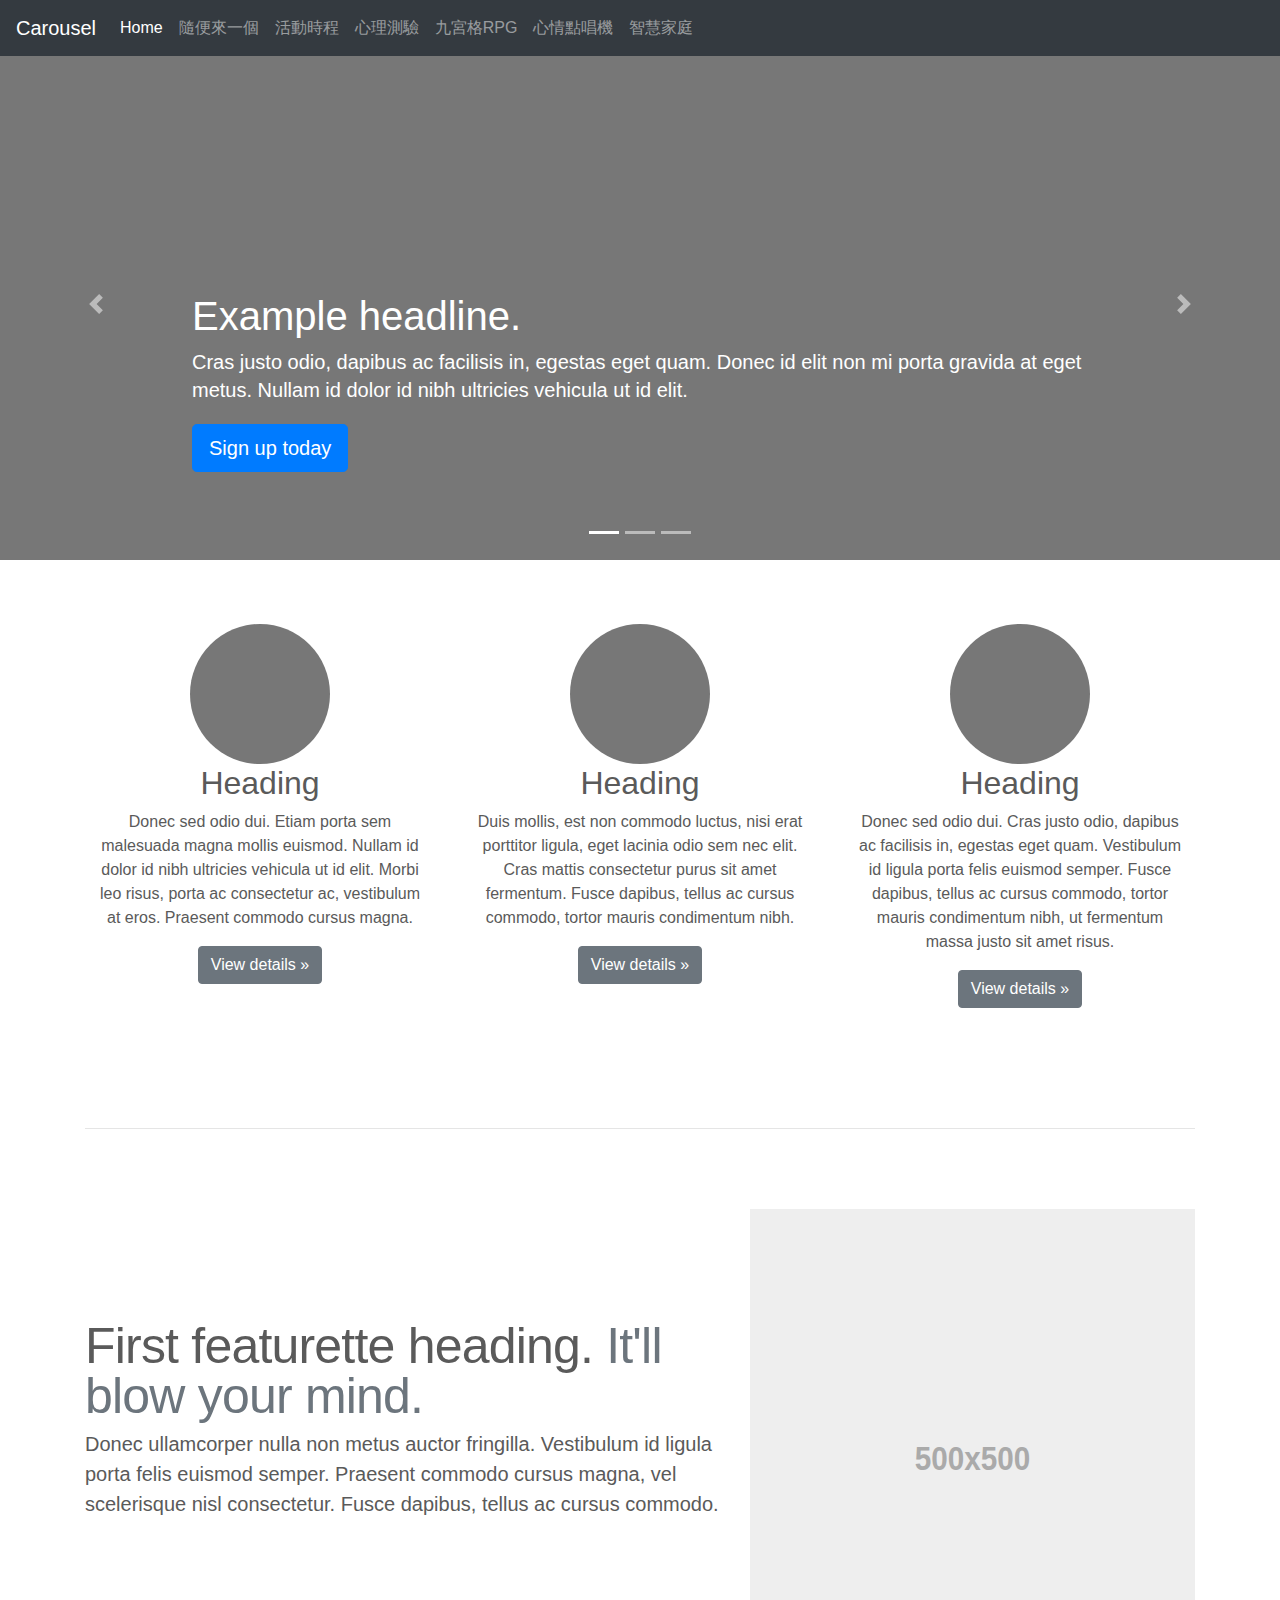
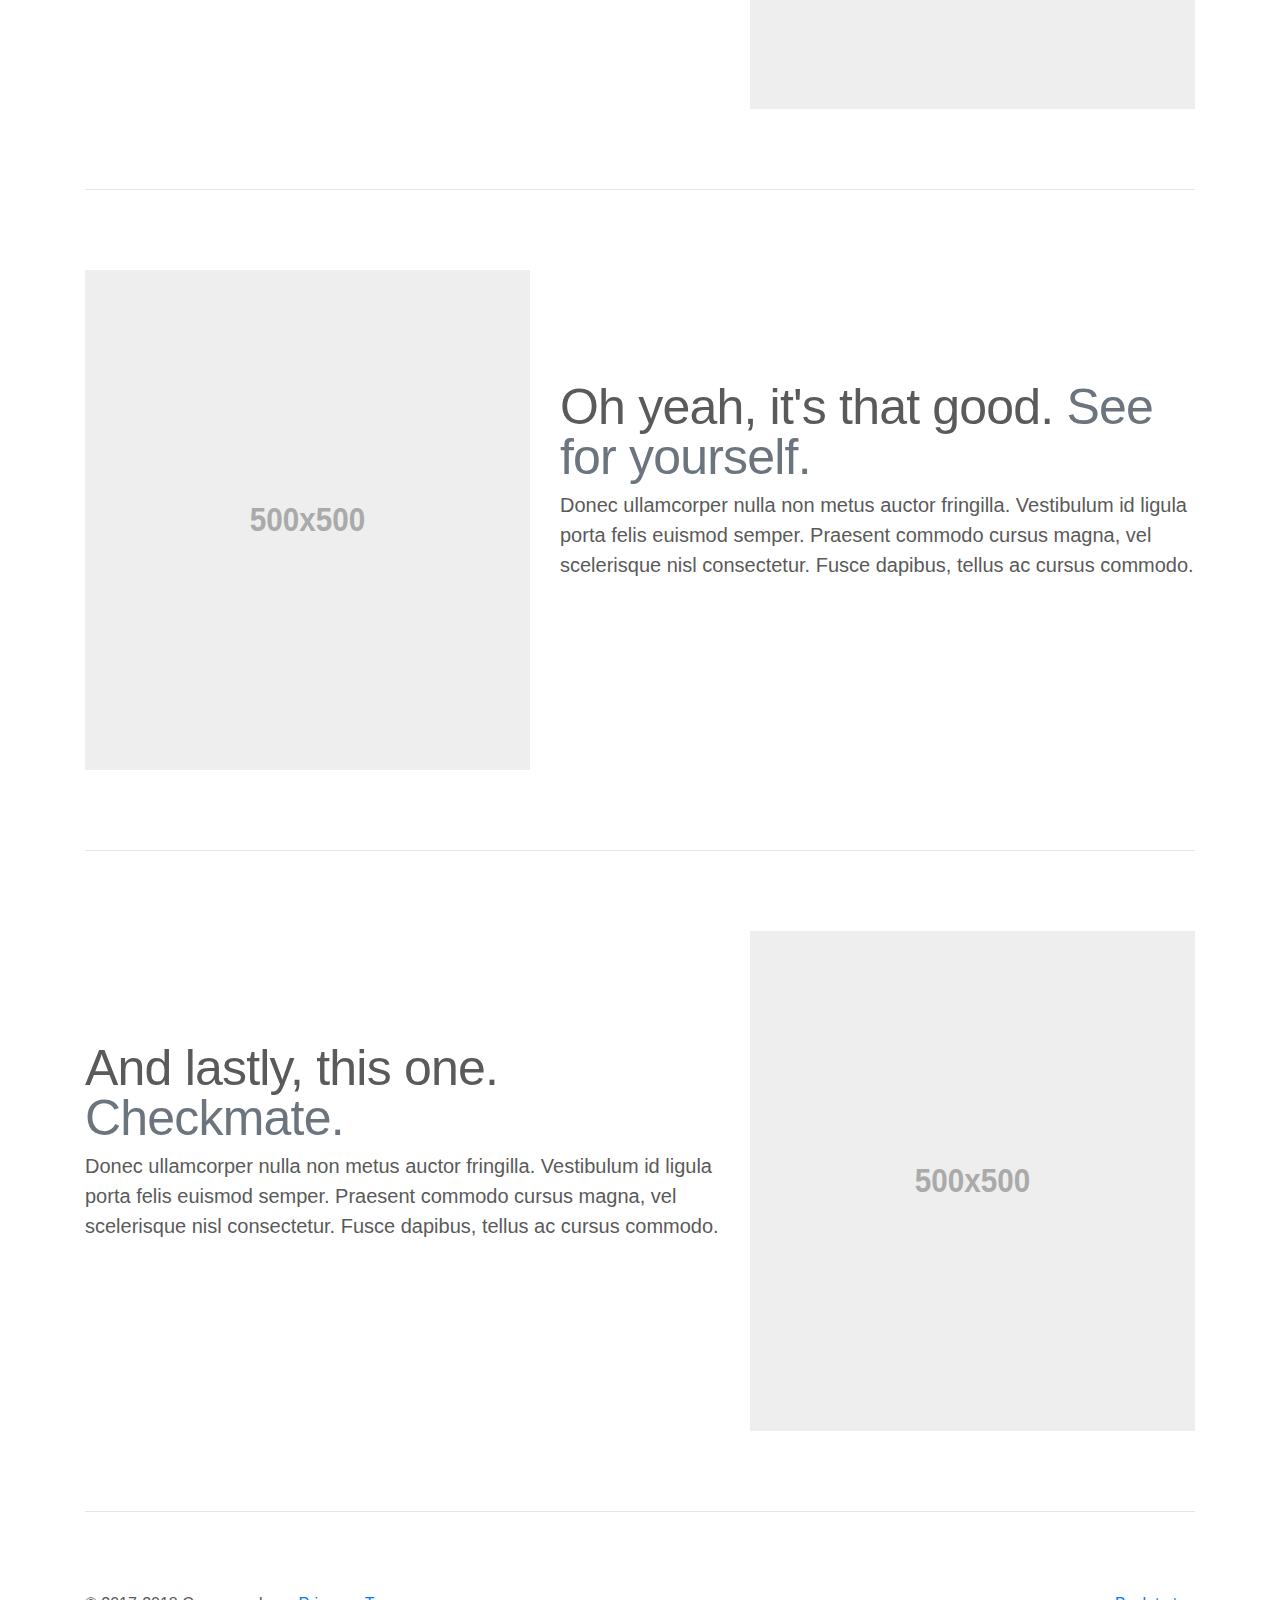
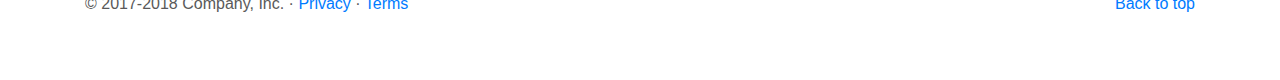
<file: index.html>
<!doctype html>
<html lang="en">
  <head>
    <meta charset="utf-8">
    <meta name="viewport" content="width=device-width, initial-scale=1, shrink-to-fit=no">
    <meta name="description" content="">
    <meta name="author" content="">
    <link rel="icon" href="favicon.ico">

    <title>Carousel Template for Bootstrap</title>

    <!-- Bootstrap core CSS -->
    <link href="dist/css/bootstrap.min.css" rel="stylesheet">

    <!-- Custom styles for this template -->
    <link href="carousel.css" rel="stylesheet">
  </head>
  <body>

    <header>
      <nav class="navbar navbar-expand-md navbar-dark fixed-top bg-dark">
        <a class="navbar-brand" href="#">Carousel</a>
        <button class="navbar-toggler" type="button" data-toggle="collapse" data-target="#navbarCollapse" aria-controls="navbarCollapse" aria-expanded="false" aria-label="Toggle navigation">
          <span class="navbar-toggler-icon"></span>
        </button>
        <div class="collapse navbar-collapse" id="navbarCollapse">
          <ul class="navbar-nav mr-auto">
            <li class="nav-item active">
              <a class="nav-link" href="#">Home <span class="sr-only">(current)</span></a>
            </li>
            <li class="nav-item">
              <a class="nav-link" href="random_select.html">隨便來一個</a>
            </li>
            <li class="nav-item">
              <a class="nav-link" href="regular_events.html">活動時程</a>
            </li>
            <li class="nav-item">
              <a class="nav-link" href="mind_quiz.html">心理測驗</a>
            </li>
            <li class="nav-item">
              <a class="nav-link" href="simple_rpg.html">九宮格RPG</a>
            </li>
            <li class="nav-item">
              <a class="nav-link" href="youtube_player.html">心情點唱機<span class="sr-only">(current)</span></a>
            </li>
            <li class="nav-item">
              <a class="nav-link" href="smart_home.html">智慧家庭</a>
            </li>
            <!--  
            <li class="nav-item">
              <a class="nav-link disabled" href="#">Disabled</a>
            </li>
            -->
          </ul>
          <!--<form class="form-inline mt-2 mt-md-0">
            <input class="form-control mr-sm-2" type="text" placeholder="Search" aria-label="Search">
            <button class="btn btn-outline-success my-2 my-sm-0" type="submit">Search</button>
          </form>-->
        </div>
      </nav>
    </header>

    <main role="main">

      <div id="myCarousel" class="carousel slide" data-ride="carousel">
        <ol class="carousel-indicators">
          <li data-target="#myCarousel" data-slide-to="0" class="active"></li>
          <li data-target="#myCarousel" data-slide-to="1"></li>
          <li data-target="#myCarousel" data-slide-to="2"></li>
        </ol>
        <div class="carousel-inner">
          <div class="carousel-item active">
            <img class="first-slide" src="[data-uri]" alt="First slide">
            <div class="container">
              <div class="carousel-caption text-left">
                <h1>Example headline.</h1>
                <p>Cras justo odio, dapibus ac facilisis in, egestas eget quam. Donec id elit non mi porta gravida at eget metus. Nullam id dolor id nibh ultricies vehicula ut id elit.</p>
                <p><a class="btn btn-lg btn-primary" href="#" role="button">Sign up today</a></p>
              </div>
            </div>
          </div>
          <div class="carousel-item">
            <img class="second-slide" src="[data-uri]" alt="Second slide">
            <div class="container">
              <div class="carousel-caption">
                <h1>Another example headline.</h1>
                <p>Cras justo odio, dapibus ac facilisis in, egestas eget quam. Donec id elit non mi porta gravida at eget metus. Nullam id dolor id nibh ultricies vehicula ut id elit.</p>
                <p><a class="btn btn-lg btn-primary" href="#" role="button">Learn more</a></p>
              </div>
            </div>
          </div>
          <div class="carousel-item">
            <img class="third-slide" src="[data-uri]" alt="Third slide">
            <div class="container">
              <div class="carousel-caption text-right">
                <h1>One more for good measure.</h1>
                <p>Cras justo odio, dapibus ac facilisis in, egestas eget quam. Donec id elit non mi porta gravida at eget metus. Nullam id dolor id nibh ultricies vehicula ut id elit.</p>
                <p><a class="btn btn-lg btn-primary" href="#" role="button">Browse gallery</a></p>
              </div>
            </div>
          </div>
        </div>
        <a class="carousel-control-prev" href="#myCarousel" role="button" data-slide="prev">
          <span class="carousel-control-prev-icon" aria-hidden="true"></span>
          <span class="sr-only">Previous</span>
        </a>
        <a class="carousel-control-next" href="#myCarousel" role="button" data-slide="next">
          <span class="carousel-control-next-icon" aria-hidden="true"></span>
          <span class="sr-only">Next</span>
        </a>
      </div>


      <!-- Marketing messaging and featurettes
      ================================================== -->
      <!-- Wrap the rest of the page in another container to center all the content. -->

      <div class="container marketing">

        <!-- Three columns of text below the carousel -->
        <div class="row">
          <div class="col-lg-4">
            <img class="rounded-circle" src="[data-uri]" alt="Generic placeholder image" width="140" height="140">
            <h2>Heading</h2>
            <p>Donec sed odio dui. Etiam porta sem malesuada magna mollis euismod. Nullam id dolor id nibh ultricies vehicula ut id elit. Morbi leo risus, porta ac consectetur ac, vestibulum at eros. Praesent commodo cursus magna.</p>
            <p><a class="btn btn-secondary" href="#" role="button">View details &raquo;</a></p>
          </div><!-- /.col-lg-4 -->
          <div class="col-lg-4">
            <img class="rounded-circle" src="[data-uri]" alt="Generic placeholder image" width="140" height="140">
            <h2>Heading</h2>
            <p>Duis mollis, est non commodo luctus, nisi erat porttitor ligula, eget lacinia odio sem nec elit. Cras mattis consectetur purus sit amet fermentum. Fusce dapibus, tellus ac cursus commodo, tortor mauris condimentum nibh.</p>
            <p><a class="btn btn-secondary" href="#" role="button">View details &raquo;</a></p>
          </div><!-- /.col-lg-4 -->
          <div class="col-lg-4">
            <img class="rounded-circle" src="[data-uri]" alt="Generic placeholder image" width="140" height="140">
            <h2>Heading</h2>
            <p>Donec sed odio dui. Cras justo odio, dapibus ac facilisis in, egestas eget quam. Vestibulum id ligula porta felis euismod semper. Fusce dapibus, tellus ac cursus commodo, tortor mauris condimentum nibh, ut fermentum massa justo sit amet risus.</p>
            <p><a class="btn btn-secondary" href="#" role="button">View details &raquo;</a></p>
          </div><!-- /.col-lg-4 -->
        </div><!-- /.row -->


        <!-- START THE FEATURETTES -->

        <hr class="featurette-divider">

        <div class="row featurette">
          <div class="col-md-7">
            <h2 class="featurette-heading">First featurette heading. <span class="text-muted">It'll blow your mind.</span></h2>
            <p class="lead">Donec ullamcorper nulla non metus auctor fringilla. Vestibulum id ligula porta felis euismod semper. Praesent commodo cursus magna, vel scelerisque nisl consectetur. Fusce dapibus, tellus ac cursus commodo.</p>
          </div>
          <div class="col-md-5">
            <img class="featurette-image img-fluid mx-auto" data-src="holder.js/500x500/auto" alt="Generic placeholder image">
          </div>
        </div>

        <hr class="featurette-divider">

        <div class="row featurette">
          <div class="col-md-7 order-md-2">
            <h2 class="featurette-heading">Oh yeah, it's that good. <span class="text-muted">See for yourself.</span></h2>
            <p class="lead">Donec ullamcorper nulla non metus auctor fringilla. Vestibulum id ligula porta felis euismod semper. Praesent commodo cursus magna, vel scelerisque nisl consectetur. Fusce dapibus, tellus ac cursus commodo.</p>
          </div>
          <div class="col-md-5 order-md-1">
            <img class="featurette-image img-fluid mx-auto" data-src="holder.js/500x500/auto" alt="Generic placeholder image">
          </div>
        </div>

        <hr class="featurette-divider">

        <div class="row featurette">
          <div class="col-md-7">
            <h2 class="featurette-heading">And lastly, this one. <span class="text-muted">Checkmate.</span></h2>
            <p class="lead">Donec ullamcorper nulla non metus auctor fringilla. Vestibulum id ligula porta felis euismod semper. Praesent commodo cursus magna, vel scelerisque nisl consectetur. Fusce dapibus, tellus ac cursus commodo.</p>
          </div>
          <div class="col-md-5">
            <img class="featurette-image img-fluid mx-auto" data-src="holder.js/500x500/auto" alt="Generic placeholder image">
          </div>
        </div>

        <hr class="featurette-divider">

        <!-- /END THE FEATURETTES -->

      </div><!-- /.container -->


      <!-- FOOTER -->
      <footer class="container">
        <p class="float-right"><a href="#">Back to top</a></p>
        <p>&copy; 2017-2018 Company, Inc. &middot; <a href="#">Privacy</a> &middot; <a href="#">Terms</a></p>
      </footer>
    </main>

    <!-- Bootstrap core JavaScript
    ================================================== -->
    <!-- Placed at the end of the document so the pages load faster -->
    <script src="https://code.jquery.com/jquery-3.3.1.slim.min.js" integrity="sha384-q8i/X+965DzO0rT7abK41JStQIAqVgRVzpbzo5smXKp4YfRvH+8abtTE1Pi6jizo" crossorigin="anonymous"></script>
    <script>window.jQuery || document.write('<script src="assets/js/vendor/jquery-slim.min.js"><\/script>')</script>
    <script src="assets/js/vendor/popper.min.js"></script>
    <script src="dist/js/bootstrap.min.js"></script>
    <!-- Just to make our placeholder images work. Don't actually copy the next line! -->
    <script src="assets/js/vendor/holder.min.js"></script>
  </body>
</html>
</file>
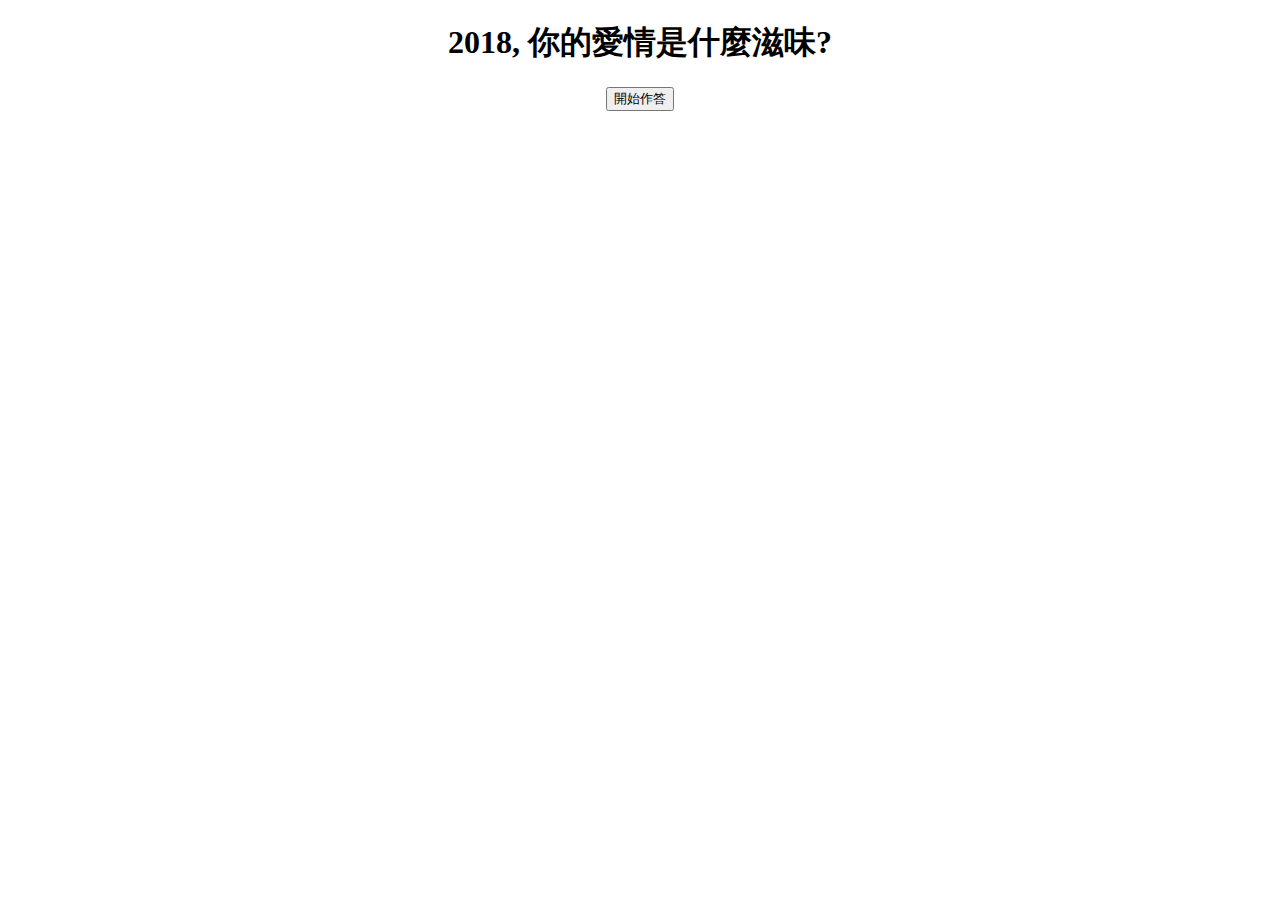
<file: mind_quiz/index.html>
<!doctype html>
<html>
<head>
    <meta charset="UTF-8">
    <title>Untitled Document</title>
    <link rel="stylesheet" href="style.css">
    <script src="https://ajax.googleapis.com/ajax/libs/jquery/3.3.1/jquery.min.js"></script>
    <script src="data.js"></script>
    <script src="main.js"></script>
</head>
<body>
    <h1>2018, 你的愛情是什麼滋味?</h1>
    <div>
        <h2 id="question"></h2>
        <div id="options"></div>
    </div>
    <input type="button" id="startButton" value="開始作答">
</body>
</html>
</file>
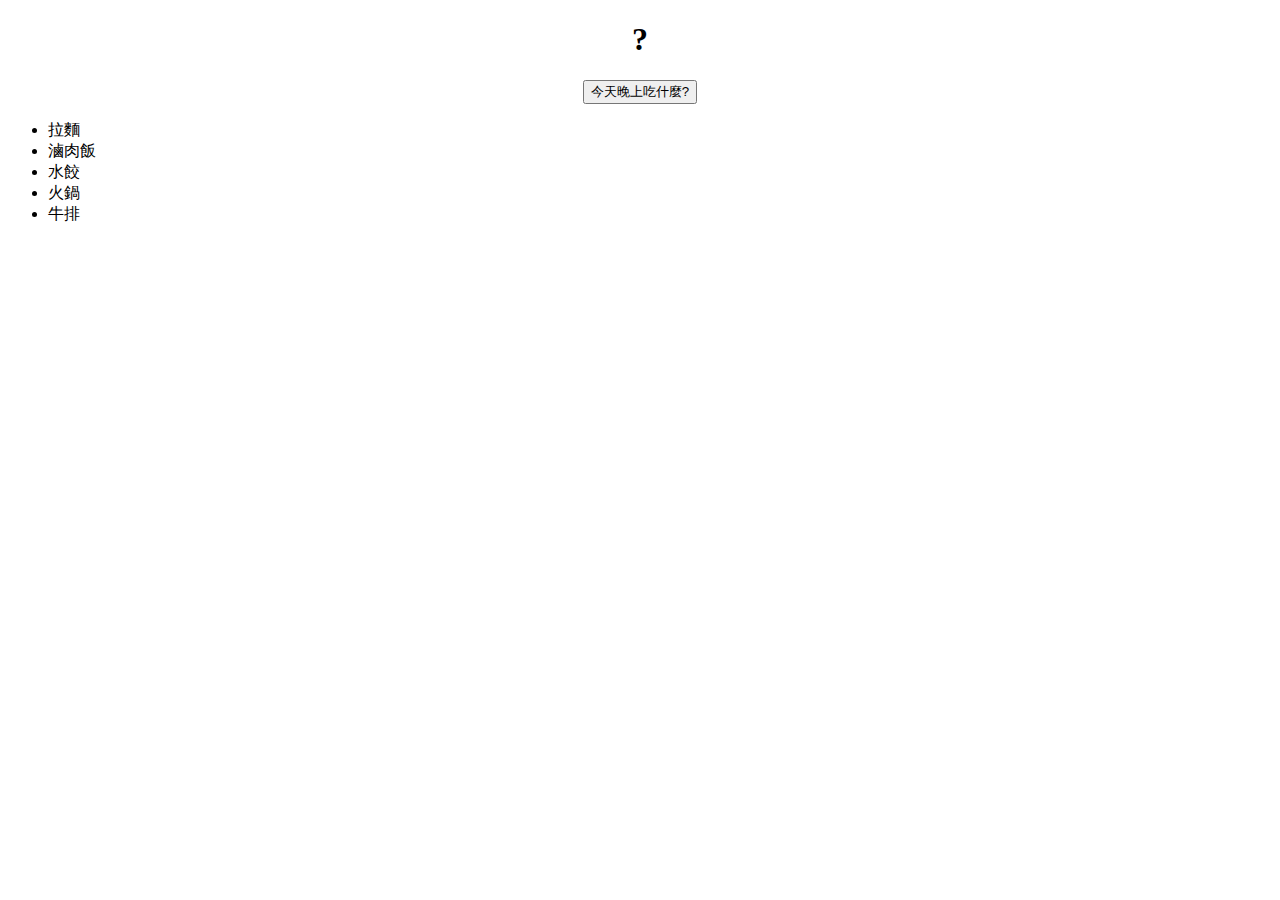
<file: random_select/index.html>
<!doctype html>
<html>
<head>
    <meta charset="UTF-8">
    <title>Untitled Document</title>
    <link rel="stylesheet" href="style.css">
    <script src="https://ajax.googleapis.com/ajax/libs/jquery/3.3.1/jquery.min.js"></script>
    <script src="main.js"></script>
</head>
<body>
    <h1>?</h1>
    <input type="button" value="今天晚上吃什麼?">
    <ul>
       <li>拉麵</li>
       <li>滷肉飯</li>
       <li>水餃</li>
       <li>火鍋</li>
       <li>牛排</li>
    </ul>
</body>
</html>
</file>
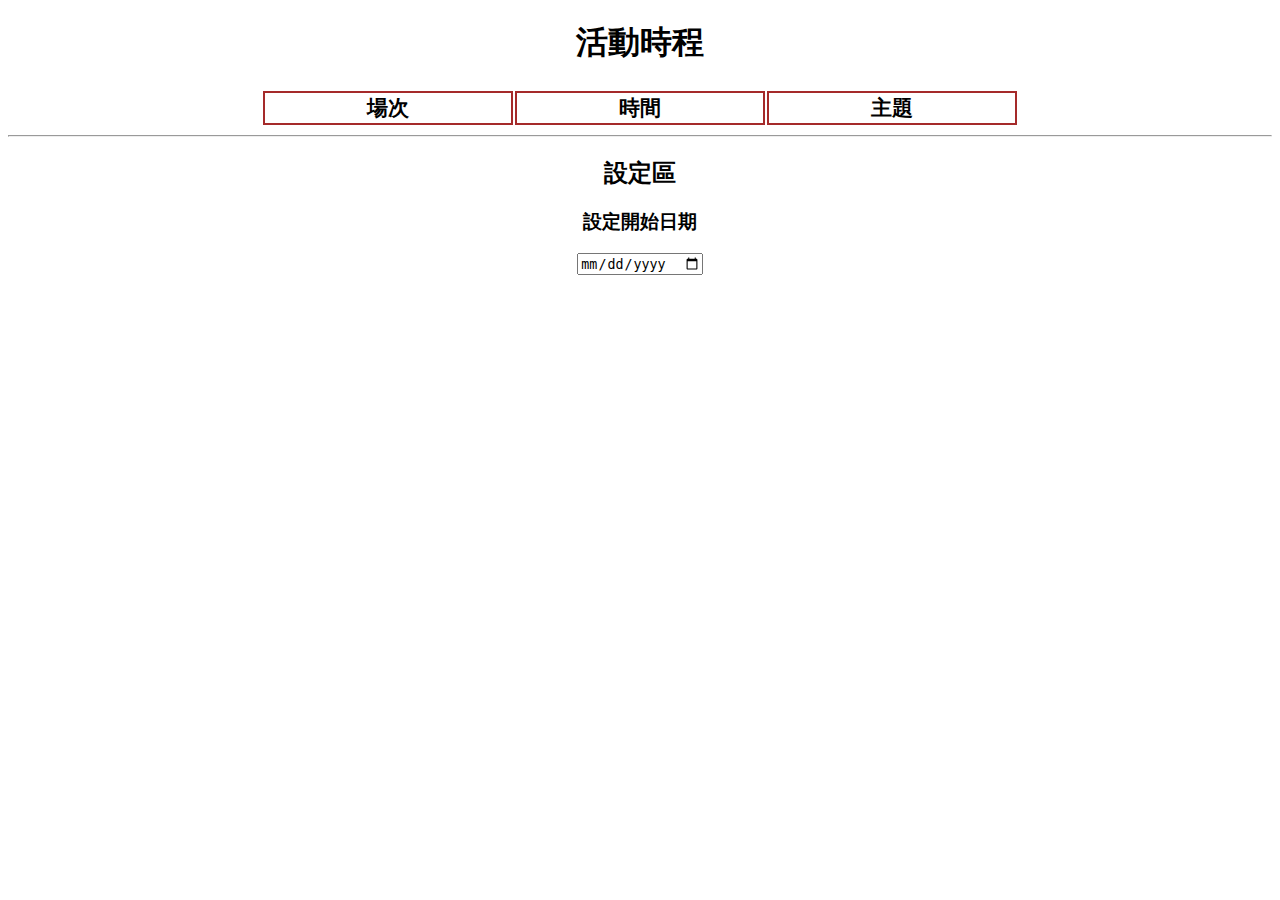
<file: regular_events/index.html>
<!doctype html>
<html>
<head>
    <meta charset="UTF-8">
    <title>Untitled Document</title>
    <link rel="stylesheet" href="style.css">
    <script src="https://ajax.googleapis.com/ajax/libs/jquery/3.3.1/jquery.min.js"></script>
    <script src="topic.js"></script>
    <script src="main.js"></script>
</head>
<body>
    <h1>活動時程</h1>
    <table id="courseTable"></table>
    <hr>
    <h2>設定區</h2>
    <div>
        <h3>設定開始日期</h3>
        <input type="date">
    </div>
</body>
</html>
</file>
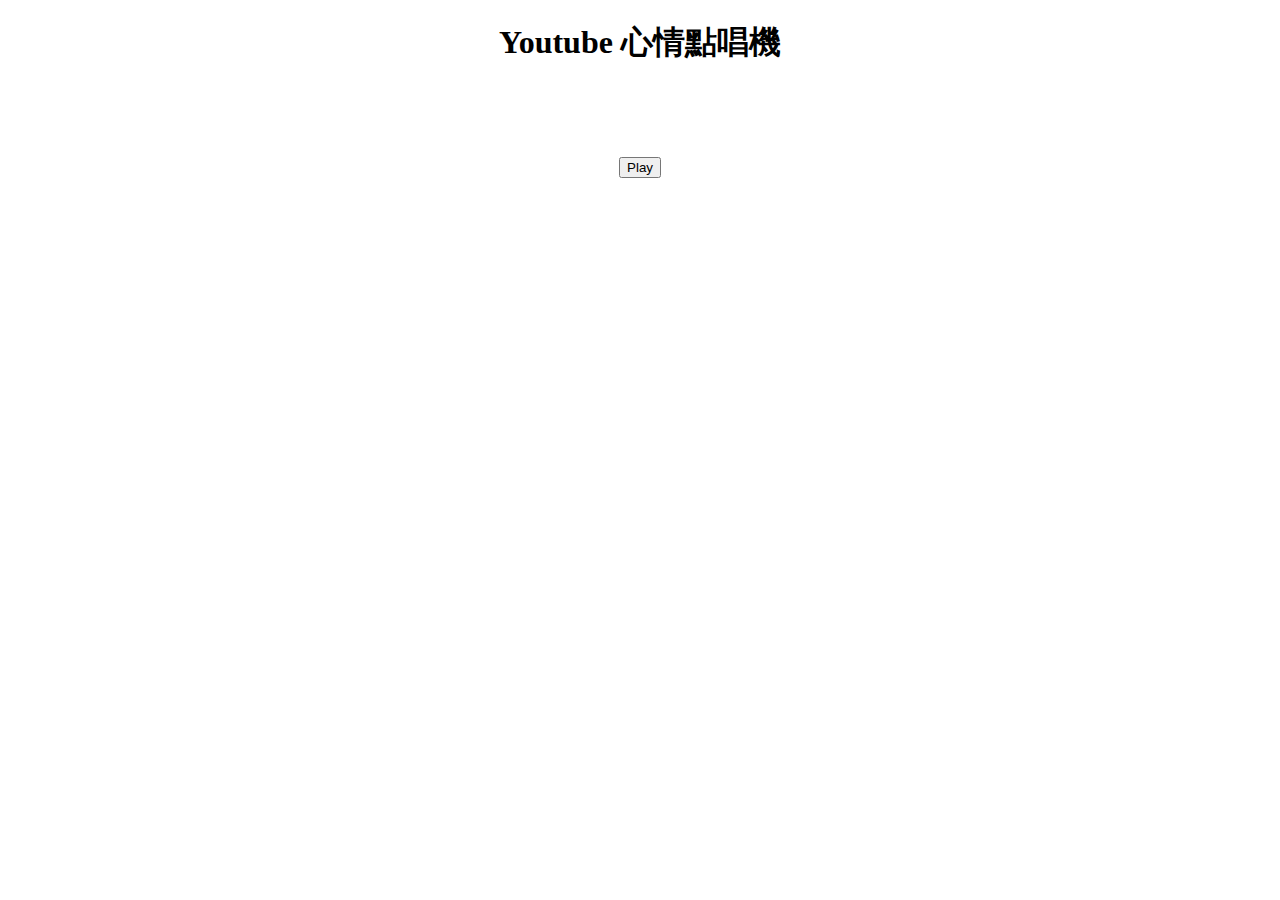
<file: youtube_player/index.html>
<!doctype html>
<html>
<head>
    <meta charset="UTF-8">
    <title>Untitled Document</title>
    <link rel="stylesheet" href="style.css">
    <script src="https://ajax.googleapis.com/ajax/libs/jquery/3.3.1/jquery.min.js"></script>
    <script src="https://www.youtube.com/iframe_api"></script>
    <script src="playList.js"></script>
    <script src="main.js"></script>
</head>
<body>
    <h1>Youtube 心情點唱機</h1>
    <h2></h2>
    <div id="player"></div>
    <br>
    <input type="button" id="playButton" value="Play">
</body>
</html>
</file>
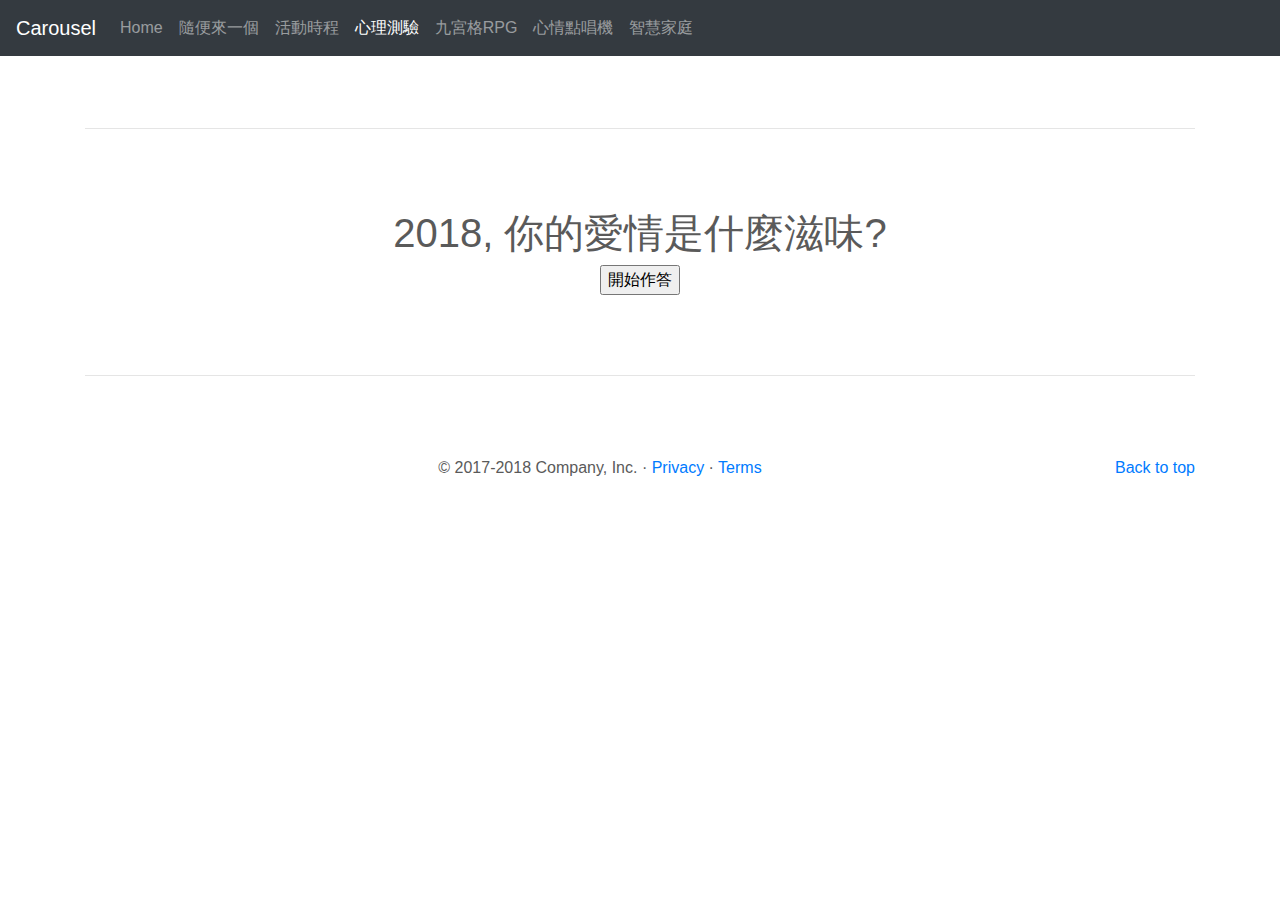
<file: mind_quiz.html>
<!doctype html>
<html lang="en">
  <head>
    <meta charset="utf-8">
    <meta name="viewport" content="width=device-width, initial-scale=1, shrink-to-fit=no">
    <meta name="description" content="">
    <meta name="author" content="">
    <link rel="icon" href="favicon.ico">

    <title>Carousel Template for Bootstrap</title>

    <!-- Bootstrap core CSS -->
    <link href="dist/css/bootstrap.min.css" rel="stylesheet">
    <link rel="stylesheet" href="mind_quiz/style.css">
    <!-- Custom styles for this template -->
    <link href="carousel.css" rel="stylesheet">
  </head>
  <body>

    <header>
      <nav class="navbar navbar-expand-md navbar-dark fixed-top bg-dark">
        <a class="navbar-brand" href="#">Carousel</a>
        <button class="navbar-toggler" type="button" data-toggle="collapse" data-target="#navbarCollapse" aria-controls="navbarCollapse" aria-expanded="false" aria-label="Toggle navigation">
          <span class="navbar-toggler-icon"></span>
        </button>
        <div class="collapse navbar-collapse" id="navbarCollapse">
          <ul class="navbar-nav mr-auto">
            <li class="nav-item">
              <a class="nav-link" href="index.html">Home</a>
            </li>
            <li class="nav-item">
              <a class="nav-link" href="random_select.html">隨便來一個</a>
            </li>
            <li class="nav-item">
              <a class="nav-link" href="regular_events.html">活動時程</a>
            </li>
            <li class="nav-item active">
              <a class="nav-link" href="#">心理測驗<span class="sr-only">(current)</span></a>
            </li>
            <li class="nav-item">
              <a class="nav-link" href="simple_rpg.html">九宮格RPG</a>
            </li>
            <li class="nav-item">
              <a class="nav-link" href="youtube_player.html">心情點唱機<span class="sr-only">(current)</span></a>
            </li>
            <li class="nav-item">
              <a class="nav-link" href="smart_home.html">智慧家庭</a>
            </li>
            <!--
            <li class="nav-item">
              <a class="nav-link disabled" href="#">Disabled</a>
            </li>
            -->
          </ul>
          <!--<form class="form-inline mt-2 mt-md-0">
            <input class="form-control mr-sm-2" type="text" placeholder="Search" aria-label="Search">
            <button class="btn btn-outline-success my-2 my-sm-0" type="submit">Search</button>
          </form>-->
        </div>
      </nav>
    </header>

    <main role="main">


      <!-- Marketing messaging and featurettes
      ================================================== -->
      <!-- Wrap the rest of the page in another container to center all the content. -->

      <div class="container marketing">
        <!-- START THE FEATURETTES -->
        <hr class="featurette-divider">
            <h1>2018, 你的愛情是什麼滋味?</h1>
            <div>
                <h2 id="question"></h2>
                <div id="options"></div>
            </div>
            <input type="button" id="startButton" value="開始作答">
        <hr class="featurette-divider">

        <!-- /END THE FEATURETTES -->

      </div><!-- /.container -->


      <!-- FOOTER -->
      <footer class="container">
        <p class="float-right"><a href="#">Back to top</a></p>
        <p>&copy; 2017-2018 Company, Inc. &middot; <a href="#">Privacy</a> &middot; <a href="#">Terms</a></p>
      </footer>
    </main>

    <!-- Bootstrap core JavaScript
    ================================================== -->
    <!-- Placed at the end of the document so the pages load faster -->
    <script src="https://code.jquery.com/jquery-3.3.1.slim.min.js" integrity="sha384-q8i/X+965DzO0rT7abK41JStQIAqVgRVzpbzo5smXKp4YfRvH+8abtTE1Pi6jizo" crossorigin="anonymous"></script>
    <script>window.jQuery || document.write('<script src="assets/js/vendor/jquery-slim.min.js"><\/script>')</script>
    <script src="assets/js/vendor/popper.min.js"></script>
    <script src="dist/js/bootstrap.min.js"></script>
    <!-- Just to make our placeholder images work. Don't actually copy the next line! -->
    <script src="assets/js/vendor/holder.min.js"></script>
    <script src="mind_quiz/data.js"></script>
    <script src="mind_quiz/main.js"></script>
  </body>
</html>
</file>
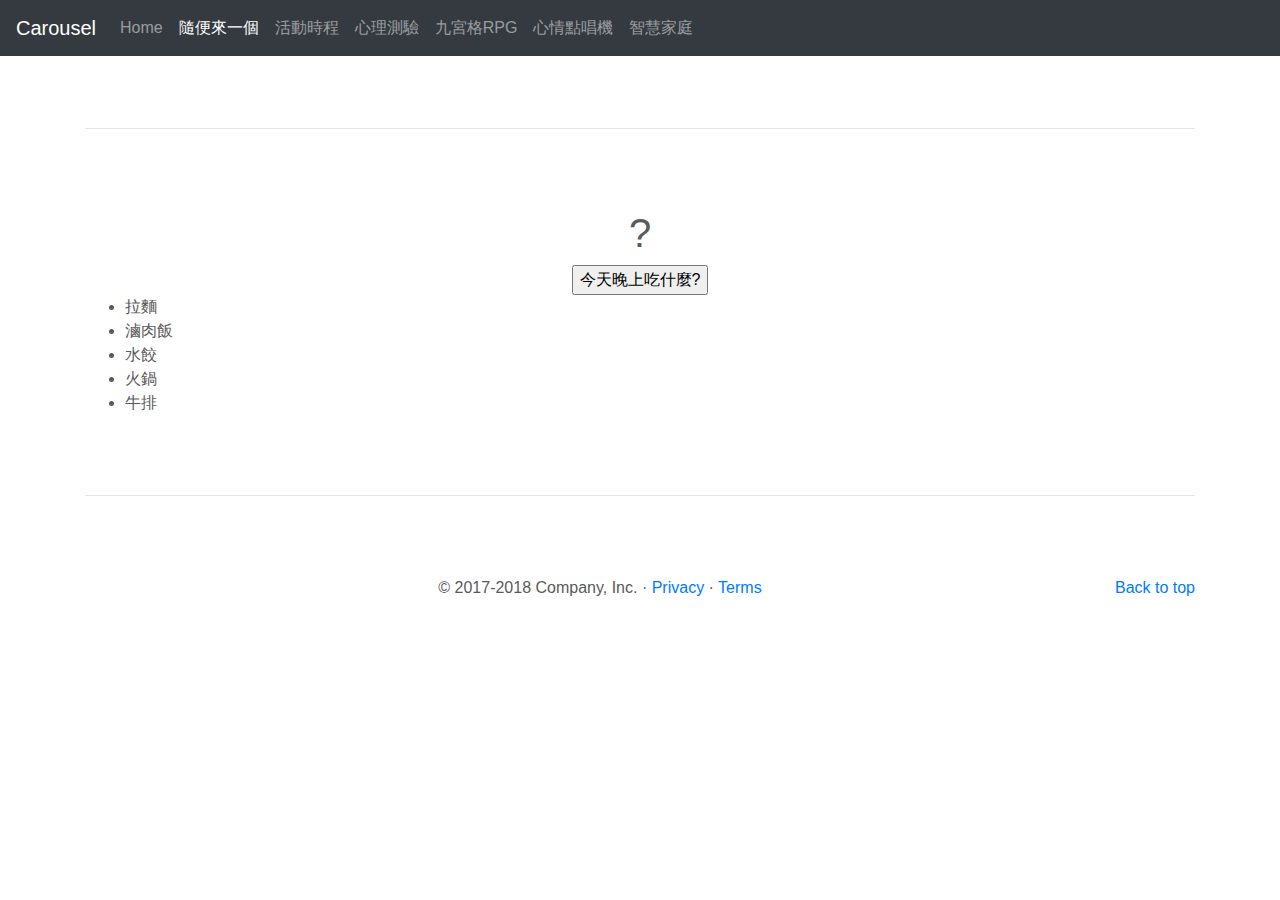
<file: random_select.html>
<!doctype html>
<html lang="en">
  <head>
    <meta charset="utf-8">
    <meta name="viewport" content="width=device-width, initial-scale=1, shrink-to-fit=no">
    <meta name="description" content="">
    <meta name="author" content="">
    <link rel="icon" href="favicon.ico">

    <title>Carousel Template for Bootstrap</title>

    <!-- Bootstrap core CSS -->
    <link href="dist/css/bootstrap.min.css" rel="stylesheet">
    <link rel="stylesheet" href="random_select/style.css">
    <!-- Custom styles for this template -->
    <link href="carousel.css" rel="stylesheet">
  </head>
  <body>

    <header>
      <nav class="navbar navbar-expand-md navbar-dark fixed-top bg-dark">
        <a class="navbar-brand" href="#">Carousel</a>
        <button class="navbar-toggler" type="button" data-toggle="collapse" data-target="#navbarCollapse" aria-controls="navbarCollapse" aria-expanded="false" aria-label="Toggle navigation">
          <span class="navbar-toggler-icon"></span>
        </button>
        <div class="collapse navbar-collapse" id="navbarCollapse">
          <ul class="navbar-nav mr-auto">
            <li class="nav-item">
              <a class="nav-link" href="index.html">Home</a>
            </li>
            <li class="nav-item active">
              <a class="nav-link" href="#">隨便來一個<span class="sr-only">(current)</span></a>
            </li>
            <li class="nav-item">
              <a class="nav-link" href="regular_events.html">活動時程</a>
            </li>
            <li class="nav-item">
              <a class="nav-link" href="mind_quiz.html">心理測驗</a>
            </li>
            <li class="nav-item">
              <a class="nav-link" href="simple_rpg.html">九宮格RPG</a>
            </li>
            <li class="nav-item">
              <a class="nav-link" href="youtube_player.html">心情點唱機<span class="sr-only">(current)</span></a>
            </li>
            <li class="nav-item">
              <a class="nav-link" href="smart_home.html">智慧家庭</a>
            </li>
            <!--<li class="nav-item">
              <a class="nav-link disabled" href="#">Disabled</a>
            </li>-->
          </ul>
          <!--<form class="form-inline mt-2 mt-md-0">
            <input class="form-control mr-sm-2" type="text" placeholder="Search" aria-label="Search">
            <button class="btn btn-outline-success my-2 my-sm-0" type="submit">Search</button>
          </form>-->
        </div>
      </nav>
    </header>

    <main role="main">


      <!-- Marketing messaging and featurettes
      ================================================== -->
      <!-- Wrap the rest of the page in another container to center all the content. -->

      <div class="container marketing">
        <!-- START THE FEATURETTES -->
        <hr class="featurette-divider">
        <h1>?</h1>
        <input type="button" value="今天晚上吃什麼?">
        <ul id="choices">
           <li>拉麵</li>
           <li>滷肉飯</li>
           <li>水餃</li>
           <li>火鍋</li>
           <li>牛排</li>
        </ul>
        <hr class="featurette-divider">

        <!-- /END THE FEATURETTES -->

      </div><!-- /.container -->


      <!-- FOOTER -->
      <footer class="container">
        <p class="float-right"><a href="#">Back to top</a></p>
        <p>&copy; 2017-2018 Company, Inc. &middot; <a href="#">Privacy</a> &middot; <a href="#">Terms</a></p>
      </footer>
    </main>

    <!-- Bootstrap core JavaScript
    ================================================== -->
    <!-- Placed at the end of the document so the pages load faster -->
    <script src="https://code.jquery.com/jquery-3.3.1.slim.min.js" integrity="sha384-q8i/X+965DzO0rT7abK41JStQIAqVgRVzpbzo5smXKp4YfRvH+8abtTE1Pi6jizo" crossorigin="anonymous"></script>
    <script>window.jQuery || document.write('<script src="assets/js/vendor/jquery-slim.min.js"><\/script>')</script>
    <script src="assets/js/vendor/popper.min.js"></script>
    <script src="dist/js/bootstrap.min.js"></script>
    <!-- Just to make our placeholder images work. Don't actually copy the next line! -->
    <script src="assets/js/vendor/holder.min.js"></script>
    <script src="random_select/main.js"></script>
  </body>
</html>
</file>
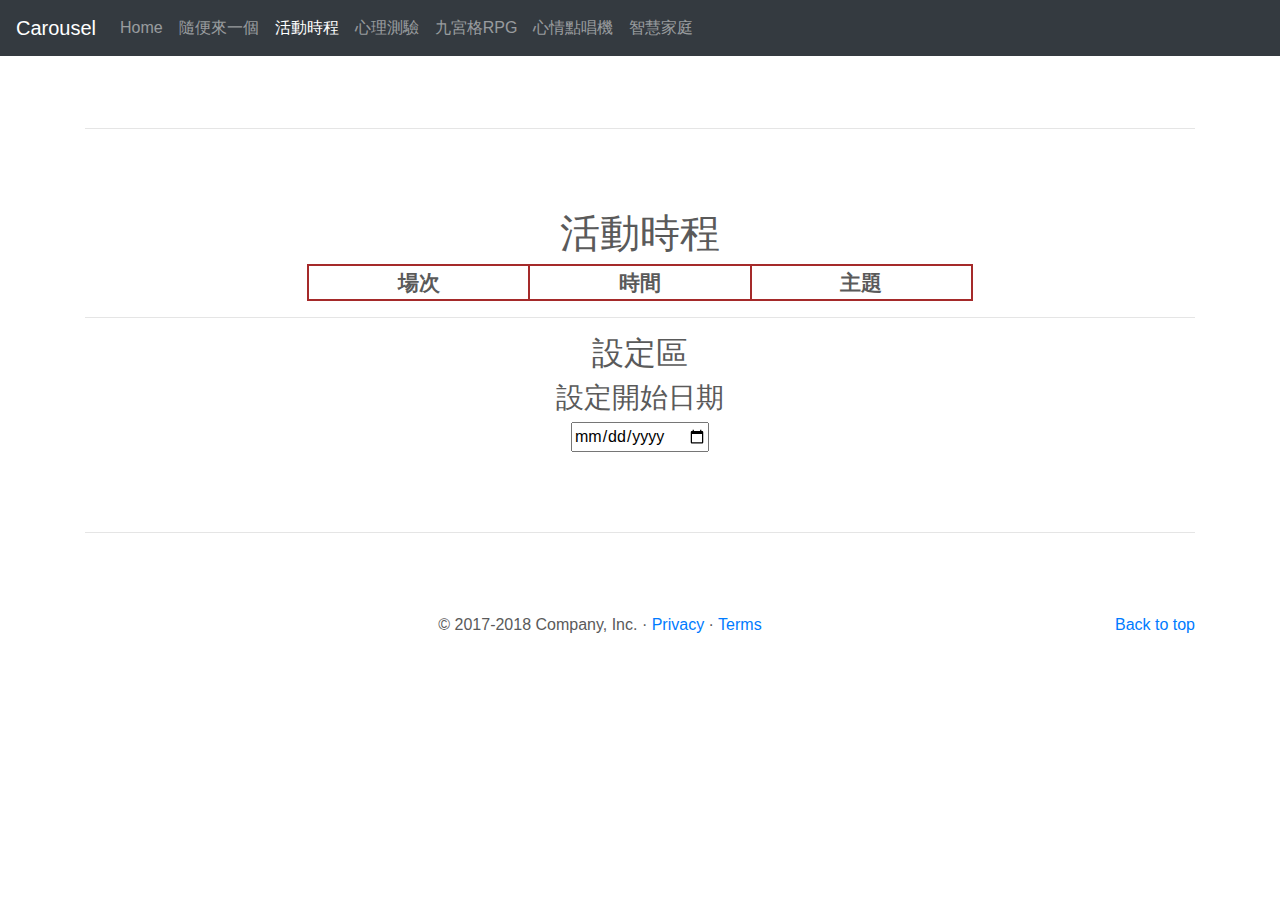
<file: regular_events.html>
<!doctype html>
<html lang="en">
  <head>
    <meta charset="utf-8">
    <meta name="viewport" content="width=device-width, initial-scale=1, shrink-to-fit=no">
    <meta name="description" content="">
    <meta name="author" content="">
    <link rel="icon" href="favicon.ico">

    <title>Carousel Template for Bootstrap</title>

    <!-- Bootstrap core CSS -->
    <link href="dist/css/bootstrap.min.css" rel="stylesheet">
    <link rel="stylesheet" href="regular_events/style.css">
    <!-- Custom styles for this template -->
    <link href="carousel.css" rel="stylesheet">
  </head>
  <body>

    <header>
      <nav class="navbar navbar-expand-md navbar-dark fixed-top bg-dark">
        <a class="navbar-brand" href="#">Carousel</a>
        <button class="navbar-toggler" type="button" data-toggle="collapse" data-target="#navbarCollapse" aria-controls="navbarCollapse" aria-expanded="false" aria-label="Toggle navigation">
          <span class="navbar-toggler-icon"></span>
        </button>
        <div class="collapse navbar-collapse" id="navbarCollapse">
          <ul class="navbar-nav mr-auto">
            <li class="nav-item">
              <a class="nav-link" href="index.html">Home</a>
            </li>
            <li class="nav-item">
              <a class="nav-link" href="random_select.html">隨便來一個</a>
            </li>
            <li class="nav-item active">
              <a class="nav-link" href="#">活動時程<span class="sr-only">(current)</span></a>
            </li>
            <li class="nav-item">
              <a class="nav-link" href="mind_quiz.html">心理測驗</a>
            </li>
            <li class="nav-item">
              <a class="nav-link" href="simple_rpg.html">九宮格RPG</a>
            </li>
            <li class="nav-item">
              <a class="nav-link" href="youtube_player.html">心情點唱機<span class="sr-only">(current)</span></a>
            </li>
            <li class="nav-item">
              <a class="nav-link" href="smart_home.html">智慧家庭</a>
            </li>
            <!--
            <li class="nav-item">
              <a class="nav-link disabled" href="#">Disabled</a>
            </li>
            -->
          </ul>
          <!--<form class="form-inline mt-2 mt-md-0">
            <input class="form-control mr-sm-2" type="text" placeholder="Search" aria-label="Search">
            <button class="btn btn-outline-success my-2 my-sm-0" type="submit">Search</button>
          </form>-->
        </div>
      </nav>
    </header>

    <main role="main">


      <!-- Marketing messaging and featurettes
      ================================================== -->
      <!-- Wrap the rest of the page in another container to center all the content. -->

      <div class="container marketing">
        <!-- START THE FEATURETTES -->
        <hr class="featurette-divider">
        <h1>活動時程</h1>
        <table id="courseTable"></table>
        <hr>
        <h2>設定區</h2>
        <div>
            <h3>設定開始日期</h3>
            <input type="date">
        </div>
        <hr class="featurette-divider">

        <!-- /END THE FEATURETTES -->

      </div><!-- /.container -->


      <!-- FOOTER -->
      <footer class="container">
        <p class="float-right"><a href="#">Back to top</a></p>
        <p>&copy; 2017-2018 Company, Inc. &middot; <a href="#">Privacy</a> &middot; <a href="#">Terms</a></p>
      </footer>
    </main>

    <!-- Bootstrap core JavaScript
    ================================================== -->
    <!-- Placed at the end of the document so the pages load faster -->
    <script src="https://code.jquery.com/jquery-3.3.1.slim.min.js" integrity="sha384-q8i/X+965DzO0rT7abK41JStQIAqVgRVzpbzo5smXKp4YfRvH+8abtTE1Pi6jizo" crossorigin="anonymous"></script>
    <script>window.jQuery || document.write('<script src="assets/js/vendor/jquery-slim.min.js"><\/script>')</script>
    <script src="assets/js/vendor/popper.min.js"></script>
    <script src="dist/js/bootstrap.min.js"></script>
    <!-- Just to make our placeholder images work. Don't actually copy the next line! -->
    <script src="assets/js/vendor/holder.min.js"></script>
    <script src="regular_events/topic.js"></script>
    <script src="regular_events/main.js"></script>
  </body>
</html>
</file>
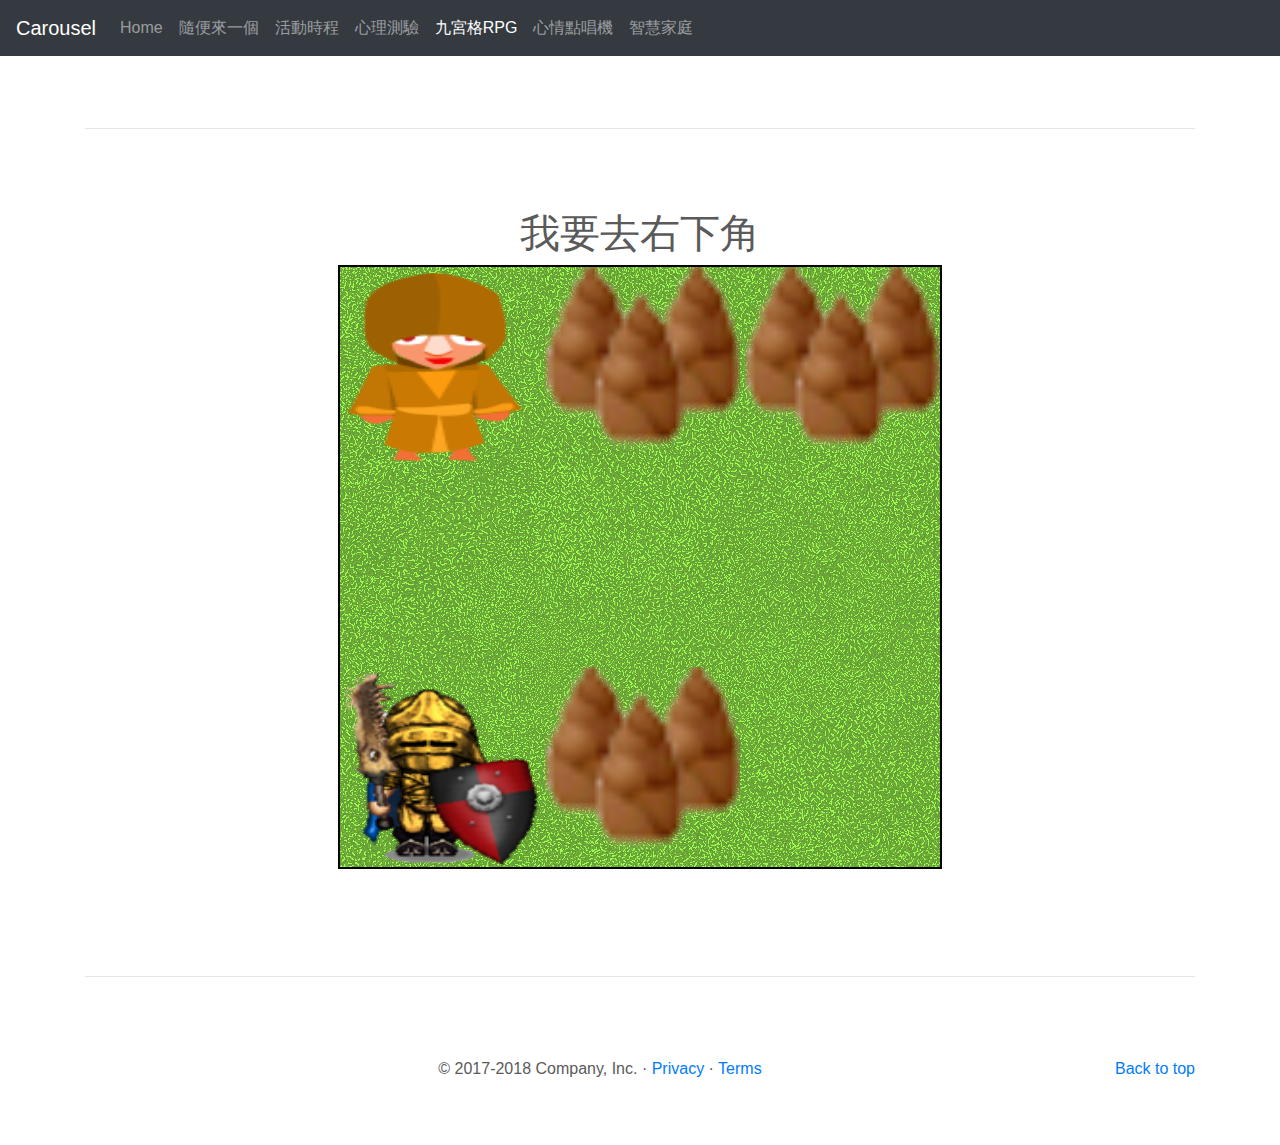
<file: simple_rpg.html>
<!doctype html>
<html lang="en">
  <head>
    <meta charset="utf-8">
    <meta name="viewport" content="width=device-width, initial-scale=1, shrink-to-fit=no">
    <meta name="description" content="">
    <meta name="author" content="">
    <link rel="icon" href="favicon.ico">

    <title>Carousel Template for Bootstrap</title>

    <!-- Bootstrap core CSS -->
    <link href="dist/css/bootstrap.min.css" rel="stylesheet">
    <link rel="stylesheet" href="simple_rpg/style.css">
    <!-- Custom styles for this template -->
    <link href="carousel.css" rel="stylesheet">
  </head>
  <body>

    <header>
      <nav class="navbar navbar-expand-md navbar-dark fixed-top bg-dark">
        <a class="navbar-brand" href="#">Carousel</a>
        <button class="navbar-toggler" type="button" data-toggle="collapse" data-target="#navbarCollapse" aria-controls="navbarCollapse" aria-expanded="false" aria-label="Toggle navigation">
          <span class="navbar-toggler-icon"></span>
        </button>
        <div class="collapse navbar-collapse" id="navbarCollapse">
          <ul class="navbar-nav mr-auto">
            <li class="nav-item">
              <a class="nav-link" href="index.html">Home</a>
            </li>
            <li class="nav-item">
              <a class="nav-link" href="random_select.html">隨便來一個</a>
            </li>
            <li class="nav-item">
              <a class="nav-link" href="regular_events.html">活動時程</a>
            </li>
            <li class="nav-item">
              <a class="nav-link" href="mind_quiz.html">心理測驗</a>
            </li>
            <li class="nav-item active">
              <a class="nav-link" href="#">九宮格RPG<span class="sr-only">(current)</span></a>
            </li>
            <li class="nav-item">
              <a class="nav-link" href="youtube_player.html">心情點唱機<span class="sr-only">(current)</span></a>
            </li>
            <li class="nav-item">
              <a class="nav-link" href="smart_home.html">智慧家庭</a>
            </li>
            <!--
            <li class="nav-item">
              <a class="nav-link disabled" href="#">Disabled</a>
            </li>
            -->
          </ul>
          <!--<form class="form-inline mt-2 mt-md-0">
            <input class="form-control mr-sm-2" type="text" placeholder="Search" aria-label="Search">
            <button class="btn btn-outline-success my-2 my-sm-0" type="submit">Search</button>
          </form>-->
        </div>
      </nav>
    </header>

    <main role="main">


      <!-- Marketing messaging and featurettes
      ================================================== -->
      <!-- Wrap the rest of the page in another container to center all the content. -->

      <div class="container marketing">
        <!-- START THE FEATURETTES -->
        <hr class="featurette-divider">
            <h1>我要去右下角</h1>
            <div>
                <canvas id="myCanvas" width="600" height="600"></canvas>
                <p id="talkBox"></p>
            </div>
        <hr class="featurette-divider">

        <!-- /END THE FEATURETTES -->

      </div><!-- /.container -->


      <!-- FOOTER -->
      <footer class="container">
        <p class="float-right"><a href="#">Back to top</a></p>
        <p>&copy; 2017-2018 Company, Inc. &middot; <a href="#">Privacy</a> &middot; <a href="#">Terms</a></p>
      </footer>
    </main>

    <!-- Bootstrap core JavaScript
    ================================================== -->
    <!-- Placed at the end of the document so the pages load faster -->
    <script src="https://code.jquery.com/jquery-3.3.1.slim.min.js" integrity="sha384-q8i/X+965DzO0rT7abK41JStQIAqVgRVzpbzo5smXKp4YfRvH+8abtTE1Pi6jizo" crossorigin="anonymous"></script>
    <script>window.jQuery || document.write('<script src="assets/js/vendor/jquery-slim.min.js"><\/script>')</script>
    <script src="assets/js/vendor/popper.min.js"></script>
    <script src="dist/js/bootstrap.min.js"></script>
    <!-- Just to make our placeholder images work. Don't actually copy the next line! -->
    <script src="assets/js/vendor/holder.min.js"></script>
    <script src="simple_rpg/main.js"></script>
  </body>
</html>
</file>
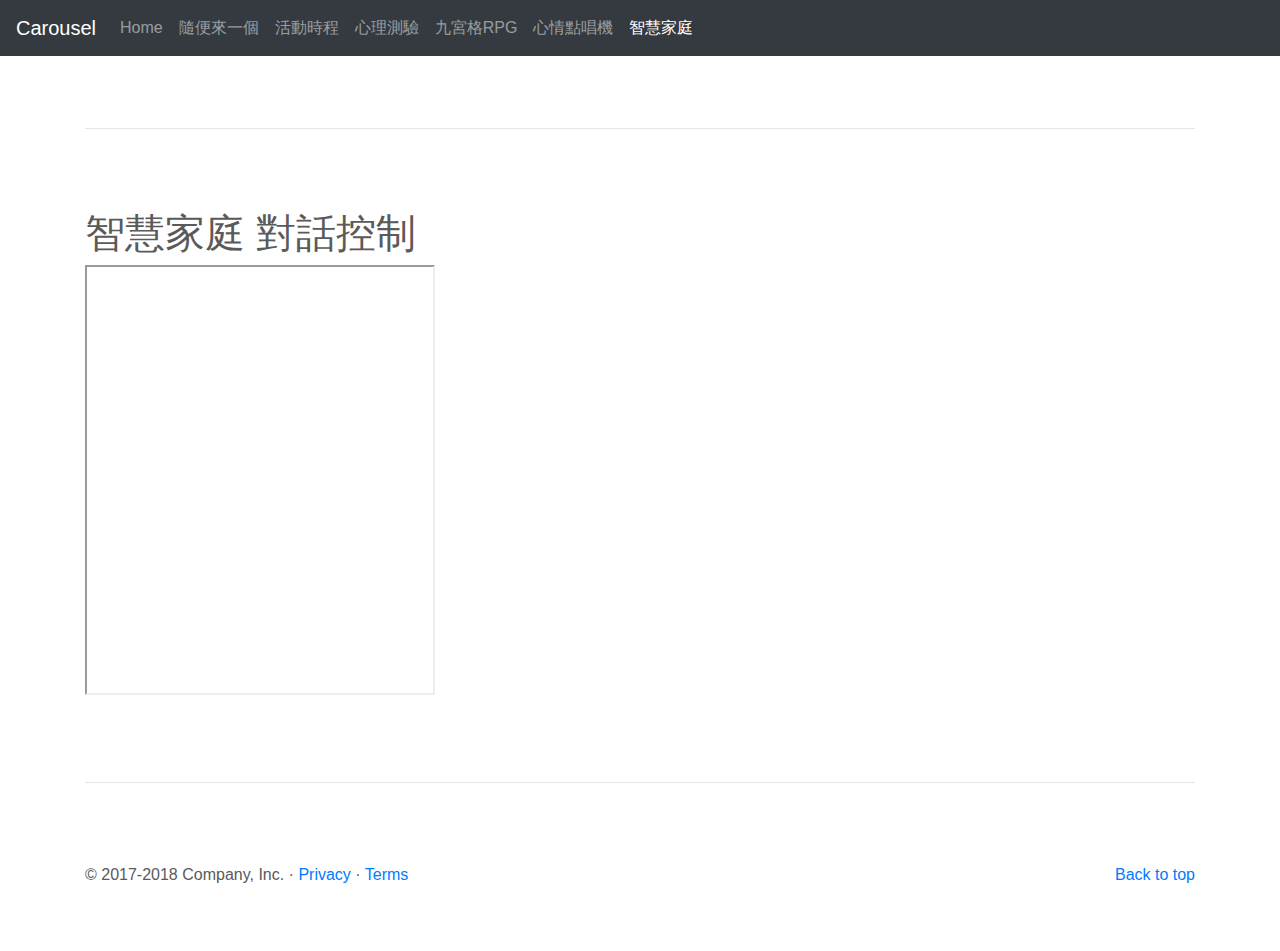
<file: smart_home.html>
<!doctype html>
<html lang="en">
  <head>
    <meta charset="utf-8">
    <meta name="viewport" content="width=device-width, initial-scale=1, shrink-to-fit=no">
    <meta name="description" content="">
    <meta name="author" content="">
    <link rel="icon" href="favicon.ico">

    <title>Carousel Template for Bootstrap</title>

    <!-- Bootstrap core CSS -->
    <link href="dist/css/bootstrap.min.css" rel="stylesheet">
    
    <!-- Custom styles for this template -->
    <link href="carousel.css" rel="stylesheet">
  </head>
  <body>

    <header>
      <nav class="navbar navbar-expand-md navbar-dark fixed-top bg-dark">
        <a class="navbar-brand" href="#">Carousel</a>
        <button class="navbar-toggler" type="button" data-toggle="collapse" data-target="#navbarCollapse" aria-controls="navbarCollapse" aria-expanded="false" aria-label="Toggle navigation">
          <span class="navbar-toggler-icon"></span>
        </button>
        <div class="collapse navbar-collapse" id="navbarCollapse">
          <ul class="navbar-nav mr-auto">
            <li class="nav-item">
              <a class="nav-link" href="index.html">Home</a>
            </li>
            <li class="nav-item">
              <a class="nav-link" href="random_select.html">隨便來一個</a>
            </li>
            <li class="nav-item">
              <a class="nav-link" href="regular_events.html">活動時程</a>
            </li>
            <li class="nav-item">
              <a class="nav-link" href="mind_quiz.html">心理測驗</a>
            </li>
            <li class="nav-item">
              <a class="nav-link" href="simple_rpg.html">九宮格RPG</a>
            </li>
            <li class="nav-item">
              <a class="nav-link" href="youtube_player.html">心情點唱機</a>
            </li>
            <li class="nav-item active">
              <a class="nav-link" href="#">智慧家庭<span class="sr-only">(current)</span></a>
            </li>
            <!--
            <li class="nav-item">
              <a class="nav-link disabled" href="#">Disabled</a>
            </li>
            -->
          </ul>
          <!--<form class="form-inline mt-2 mt-md-0">
            <input class="form-control mr-sm-2" type="text" placeholder="Search" aria-label="Search">
            <button class="btn btn-outline-success my-2 my-sm-0" type="submit">Search</button>
          </form>-->
        </div>
      </nav>
    </header>

    <main role="main">


      <!-- Marketing messaging and featurettes
      ================================================== -->
      <!-- Wrap the rest of the page in another container to center all the content. -->

      <div class="container marketing">
        <!-- START THE FEATURETTES -->
        <hr class="featurette-divider">
            <h1>智慧家庭 對話控制</h1>
            <iframe
            allow="microphone;"
            width="350"
            height="430"
            src="https://console.dialogflow.com/api-client/demo/embedded/e9fdaf48-9b1e-4d18-9c33-c54842efe802">
            </iframe>
        <hr class="featurette-divider">

        <!-- /END THE FEATURETTES -->

      </div><!-- /.container -->


      <!-- FOOTER -->
      <footer class="container">
        <p class="float-right"><a href="#">Back to top</a></p>
        <p>&copy; 2017-2018 Company, Inc. &middot; <a href="#">Privacy</a> &middot; <a href="#">Terms</a></p>
      </footer>
    </main>

    <!-- Bootstrap core JavaScript
    ================================================== -->
    <!-- Placed at the end of the document so the pages load faster -->
    <script src="https://code.jquery.com/jquery-3.3.1.slim.min.js" integrity="sha384-q8i/X+965DzO0rT7abK41JStQIAqVgRVzpbzo5smXKp4YfRvH+8abtTE1Pi6jizo" crossorigin="anonymous"></script>
    <script>window.jQuery || document.write('<script src="assets/js/vendor/jquery-slim.min.js"><\/script>')</script>
    <script src="assets/js/vendor/popper.min.js"></script>
    <script src="dist/js/bootstrap.min.js"></script>
    <!-- Just to make our placeholder images work. Don't actually copy the next line! -->
    <script src="assets/js/vendor/holder.min.js"></script>
    <script src="https://www.youtube.com/iframe_api"></script>
    <script src="youtube_player/playList.js"></script>
    <script src="youtube_player/main.js"></script>
  </body>
</html>
</file>
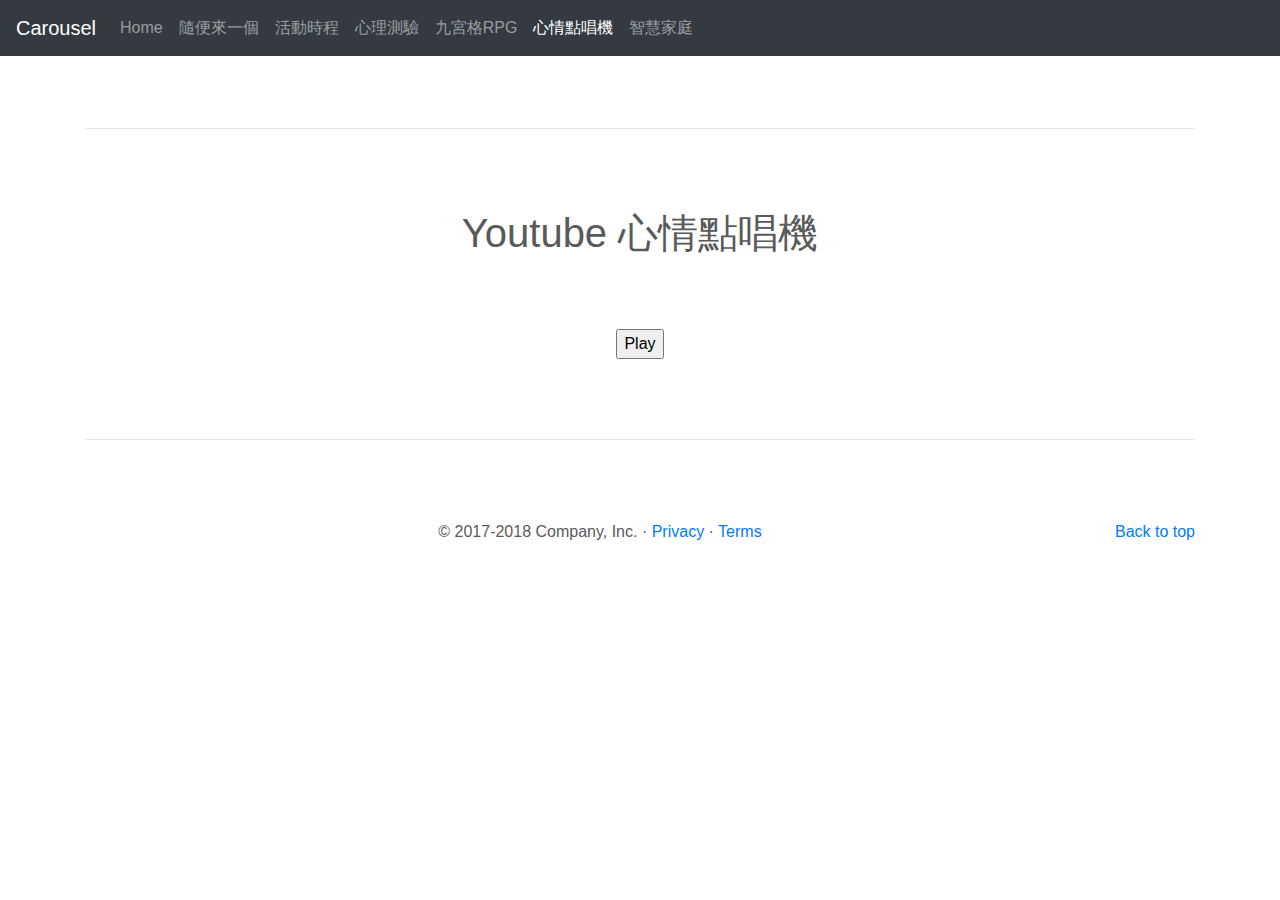
<file: youtube_player.html>
<!doctype html>
<html lang="en">
  <head>
    <meta charset="utf-8">
    <meta name="viewport" content="width=device-width, initial-scale=1, shrink-to-fit=no">
    <meta name="description" content="">
    <meta name="author" content="">
    <link rel="icon" href="favicon.ico">

    <title>Carousel Template for Bootstrap</title>

    <!-- Bootstrap core CSS -->
    <link href="dist/css/bootstrap.min.css" rel="stylesheet">
    <link rel="stylesheet" href="youtube_player/style.css">
    <!-- Custom styles for this template -->
    <link href="carousel.css" rel="stylesheet">
  </head>
  <body>

    <header>
      <nav class="navbar navbar-expand-md navbar-dark fixed-top bg-dark">
        <a class="navbar-brand" href="#">Carousel</a>
        <button class="navbar-toggler" type="button" data-toggle="collapse" data-target="#navbarCollapse" aria-controls="navbarCollapse" aria-expanded="false" aria-label="Toggle navigation">
          <span class="navbar-toggler-icon"></span>
        </button>
        <div class="collapse navbar-collapse" id="navbarCollapse">
          <ul class="navbar-nav mr-auto">
            <li class="nav-item">
              <a class="nav-link" href="index.html">Home</a>
            </li>
            <li class="nav-item">
              <a class="nav-link" href="random_select.html">隨便來一個</a>
            </li>
            <li class="nav-item">
              <a class="nav-link" href="regular_events.html">活動時程</a>
            </li>
            <li class="nav-item">
              <a class="nav-link" href="mind_quiz.html">心理測驗</a>
            </li>
            <li class="nav-item">
              <a class="nav-link" href="simple_rpg.html">九宮格RPG</a>
            </li>
            <li class="nav-item active">
              <a class="nav-link" href="#">心情點唱機<span class="sr-only">(current)</span></a>
            </li>
            <li class="nav-item">
              <a class="nav-link" href="smart_home.html">智慧家庭</a>
            </li>
            <!--
            <li class="nav-item">
              <a class="nav-link disabled" href="#">Disabled</a>
            </li>
            -->
          </ul>
          <!--<form class="form-inline mt-2 mt-md-0">
            <input class="form-control mr-sm-2" type="text" placeholder="Search" aria-label="Search">
            <button class="btn btn-outline-success my-2 my-sm-0" type="submit">Search</button>
          </form>-->
        </div>
      </nav>
    </header>

    <main role="main">


      <!-- Marketing messaging and featurettes
      ================================================== -->
      <!-- Wrap the rest of the page in another container to center all the content. -->

      <div class="container marketing">
        <!-- START THE FEATURETTES -->
        <hr class="featurette-divider">
            <h1>Youtube 心情點唱機</h1>
            <h2></h2>
            <div id="player"></div>
            <br>
            <input type="button" id="playButton" value="Play">
        <hr class="featurette-divider">

        <!-- /END THE FEATURETTES -->

      </div><!-- /.container -->


      <!-- FOOTER -->
      <footer class="container">
        <p class="float-right"><a href="#">Back to top</a></p>
        <p>&copy; 2017-2018 Company, Inc. &middot; <a href="#">Privacy</a> &middot; <a href="#">Terms</a></p>
      </footer>
    </main>

    <!-- Bootstrap core JavaScript
    ================================================== -->
    <!-- Placed at the end of the document so the pages load faster -->
    <script src="https://code.jquery.com/jquery-3.3.1.slim.min.js" integrity="sha384-q8i/X+965DzO0rT7abK41JStQIAqVgRVzpbzo5smXKp4YfRvH+8abtTE1Pi6jizo" crossorigin="anonymous"></script>
    <script>window.jQuery || document.write('<script src="assets/js/vendor/jquery-slim.min.js"><\/script>')</script>
    <script src="assets/js/vendor/popper.min.js"></script>
    <script src="dist/js/bootstrap.min.js"></script>
    <!-- Just to make our placeholder images work. Don't actually copy the next line! -->
    <script src="assets/js/vendor/holder.min.js"></script>
    <script src="https://www.youtube.com/iframe_api"></script>
    <script src="youtube_player/playList.js"></script>
    <script src="youtube_player/main.js"></script>
  </body>
</html>
</file>
<file: carousel.css>
/* GLOBAL STYLES
-------------------------------------------------- */
/* Padding below the footer and lighter body text */

body {
  padding-top: 3rem;
  padding-bottom: 3rem;
  color: #5a5a5a;
}


/* CUSTOMIZE THE CAROUSEL
-------------------------------------------------- */

/* Carousel base class */
.carousel {
  margin-bottom: 4rem;
}
/* Since positioning the image, we need to help out the caption */
.carousel-caption {
  bottom: 3rem;
  z-index: 10;
}

/* Declare heights because of positioning of img element */
.carousel-item {
  height: 32rem;
  background-color: #777;
}
.carousel-item > img {
  position: absolute;
  top: 0;
  left: 0;
  min-width: 100%;
  height: 32rem;
}


/* MARKETING CONTENT
-------------------------------------------------- */

/* Center align the text within the three columns below the carousel */
.marketing .col-lg-4 {
  margin-bottom: 1.5rem;
  text-align: center;
}
.marketing h2 {
  font-weight: 400;
}
.marketing .col-lg-4 p {
  margin-right: .75rem;
  margin-left: .75rem;
}


/* Featurettes
------------------------- */

.featurette-divider {
  margin: 5rem 0; /* Space out the Bootstrap <hr> more */
}

/* Thin out the marketing headings */
.featurette-heading {
  font-weight: 300;
  line-height: 1;
  letter-spacing: -.05rem;
}


/* RESPONSIVE CSS
-------------------------------------------------- */

@media (min-width: 40em) {
  /* Bump up size of carousel content */
  .carousel-caption p {
    margin-bottom: 1.25rem;
    font-size: 1.25rem;
    line-height: 1.4;
  }

  .featurette-heading {
    font-size: 50px;
  }
}

@media (min-width: 62em) {
  .featurette-heading {
    margin-top: 7rem;
  }
}
</file>
<file: mind_quiz/style.css>
body{
    text-align: center;
}
</file>
<file: random_select/style.css>
body{
    text-align: center;
}

li{
    text-align: left;
}
</file>
<file: regular_events/style.css>
body{
    text-align: center;
}

table{
    width: 60%;
    margin: auto;
    font-size: 1.3em;
}

td{
    border-bottom: 1px dashed gray;
    padding: 5px 0px;
}

td.even{
    /* border-bottom: 2px dashed brown; */
    background-color: lightgoldenrodyellow;
}

th{
    border: 2px solid brown;
}
</file>
<file: youtube_player/style.css>
body{
    text-align: center;
}

h2{
    height: 32px;
}
</file>
<file: simple_rpg/style.css>
body{
    text-align: center;
}

canvas{
    border: 2px solid black;
    background-image: url(images/grasses68.gif);
}

#talkBox{
    height: 20px;
    color: brown;
    font-size: 26px;
    font-weight: bold;
}
</file>
